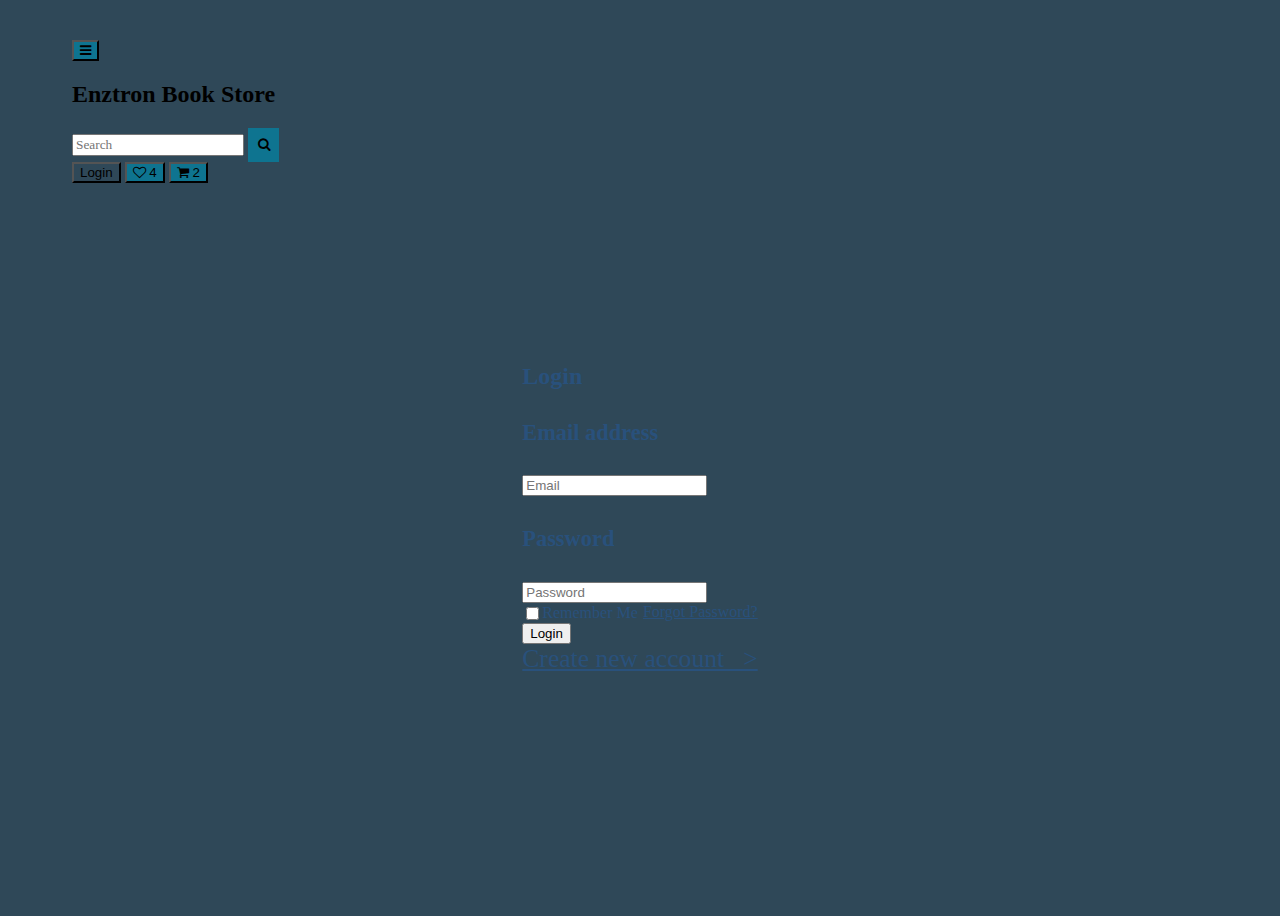
<file: Pages/Login-Page/login.html>
<!DOCTYPE html>
<html lang="en">
<head>
    <meta charset="UTF-8">
    <meta http-equiv="X-UA-Compatible" content="IE=edge">
    <meta name="viewport" content="width=device-width, initial-scale=1.0">

    <link href="https://maxcdn.bootstrapcdn.com/font-awesome/4.2.0/css/font-awesome.min.css" rel="stylesheet">
    <link rel="stylesheet" href="https://enztron-dev-branch.netlify.app/components.css">
    <link rel="preconnect" href="https://fonts.googleapis.com">
    <link rel="preconnect" href="https://fonts.gstatic.com" crossorigin>
    <link href="https://fonts.googleapis.com/css2?family=Comfortaa:wght@300;400;500;600;700&display=swap" rel="stylesheet">

    <link rel="icon" type="image/x-icon" href="../../Images/favicon-icon.png">
    <link rel="stylesheet" href="../../styles.css">
    <link rel="stylesheet" href="login.css">
    <script defer src="../topnavbar.js"></script>
    <title>Enztron Store | Login</title>
</head>
<body>
    <div class="top-bar">
        <div class="left-topbar-container">
            <button id="top-bar-ham-menu-btn" class="icon-btn"><i class="fa fa-bars" aria-hidden="true"></i></button>
            <h2 id="top-bar-brand-name">Enztron Book Store</h2>
            <div class="search-bar">
                <input class="search-bar-input" placeholder="Search"/>
                <button id="search-bar-btn">
                    <i class="fa fa-search" aria-hidden="true"></i>
                </button>
            </div>
        </div>
        <div class="right-topbar-container">
            <button id="navbar-login-btn" class="solid-primary-btn">Login</button>
            <button id="my-wishlist-btn" class="icon-btn">
                <div class="icon-count-badge">
                    <i class="fa fa-heart-o fa-x" aria-hidden="true" ></i>
                    <span class="count-badge-x">4</span>
                </div>
            </button>
            <button id="my-cart-btn" class="icon-btn">
                <div class="icon-count-badge">
                    <i class="fa fa-shopping-cart fa-x" aria-hidden="true" ></i>
                    <span class="count-badge-x">2</span>
                </div>
            </button>
        </div>
    </div>
    <div class="login-content-container">
        <form class="signup-form">
            <h2>Login</h2>
            
            <div class="signup-input-container">
                <label for="signup-input-email"><h4>Email address</h4></label>
                <input id="signup-input-email" class="signup-form-input" type="email" placeholder="Email" required/>
            </div>

            <div class="signup-input-container">
                <label for="signup-input-password"><h4>Password</h4></label>
                <input id="signup-input-password" class="signup-form-input" type="password" placeholder="Password" required/>
            </div>

            <div class="user-options-container">
                <div class="remember-me-container">
                    <input type="checkbox" id="remember-me"/>
                    <label for="remember-me">Remember Me</label>
                </div>
                <div>
                    <a class="blue-links" id="forgot-password" href="">Forgot Password?</a>
                </div>
            </div>

            <button type="submit" class="form-signup-btn">Login</button>

            <div class="new-user-container">
                <a class="blue-links" id="new-user-link" href="../Signup-Page/signup.html">Create new account &nbsp; ></a>
            </div>

        </form>
    </div>
</body>
</html>
</file>
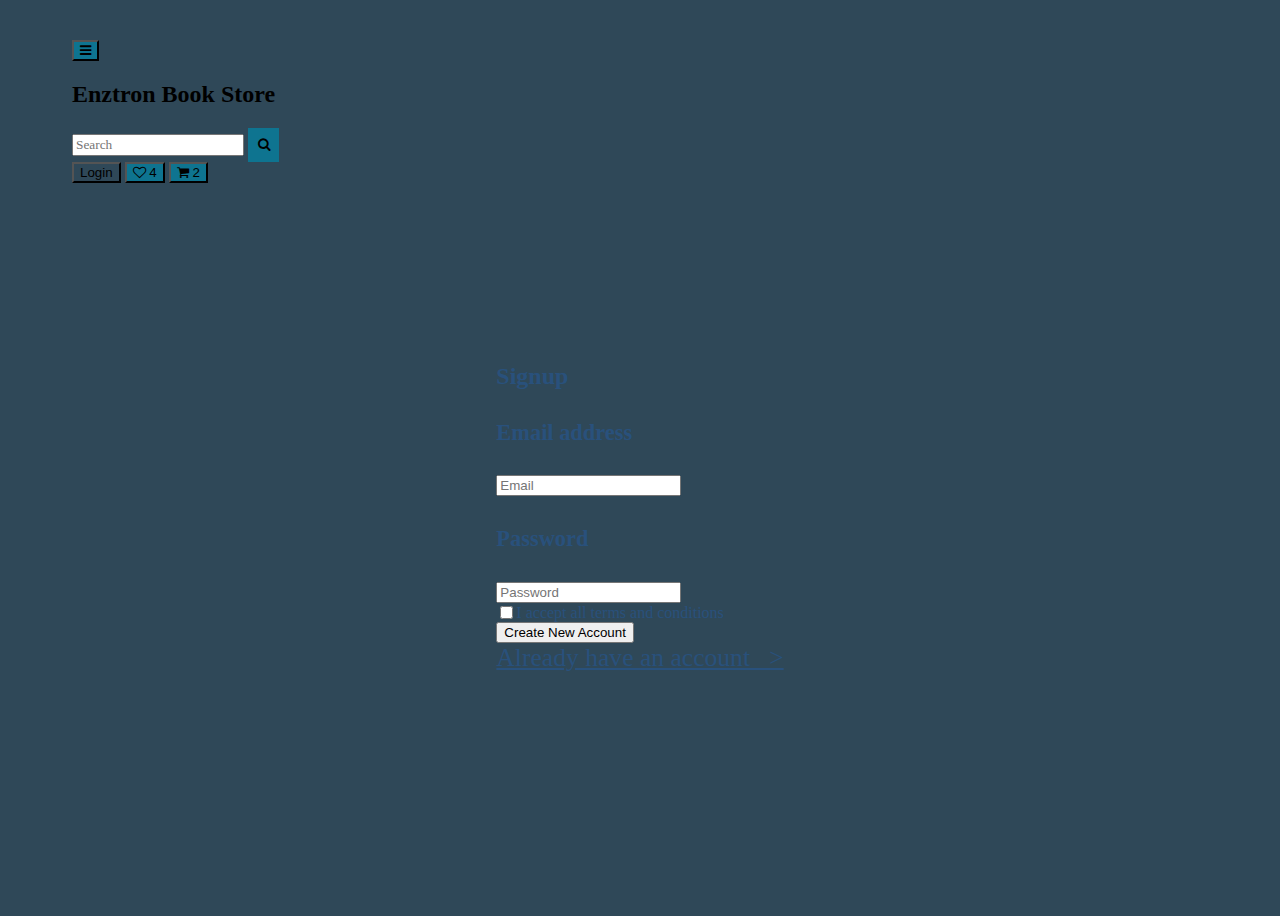
<file: Pages/Signup-Page/signup.html>
<!DOCTYPE html>
<html lang="en">
<head>
    <meta charset="UTF-8">
    <meta http-equiv="X-UA-Compatible" content="IE=edge">
    <meta name="viewport" content="width=device-width, initial-scale=1.0">

    <link href="https://maxcdn.bootstrapcdn.com/font-awesome/4.2.0/css/font-awesome.min.css" rel="stylesheet">
    <link rel="stylesheet" href="https://enztron-dev-branch.netlify.app/components.css">
    <link rel="preconnect" href="https://fonts.googleapis.com">
    <link rel="preconnect" href="https://fonts.gstatic.com" crossorigin>
    <link href="https://fonts.googleapis.com/css2?family=Comfortaa:wght@300;400;500;600;700&display=swap" rel="stylesheet">

    <link rel="icon" type="image/x-icon" href="../../Images/favicon-icon.png">
    <link rel="stylesheet" href="../../styles.css">
    <link rel="stylesheet" href="signup.css">
    <script defer src="../topnavbar.js"></script>
    <title>Enztron Store | Signup</title>
</head>
<body>
    <div class="top-bar">
        <div class="left-topbar-container">
            <button id="top-bar-ham-menu-btn" class="icon-btn"><i class="fa fa-bars" aria-hidden="true"></i></button>
            <h2 id="top-bar-brand-name">Enztron Book Store</h2>
            <div class="search-bar">
                <input class="search-bar-input" placeholder="Search"/>
                <button id="search-bar-btn">
                    <i class="fa fa-search" aria-hidden="true"></i>
                </button>
            </div>
        </div>
        <div class="right-topbar-container">
            <button id="navbar-login-btn" class="solid-primary-btn">Login</button>
            <button id="my-wishlist-btn" class="icon-btn">
                <div class="icon-count-badge">
                    <i class="fa fa-heart-o fa-x" aria-hidden="true" ></i>
                    <span class="count-badge-x">4</span>
                </div>
            </button>
            <button id="my-cart-btn" class="icon-btn">
                <div class="icon-count-badge">
                    <i class="fa fa-shopping-cart fa-x" aria-hidden="true" ></i>
                    <span class="count-badge-x">2</span>
                </div>
            </button>
        </div>
    </div>
    <div class="login-content-container">
        <form class="signup-form">
            <h2>Signup</h2>
            
            <div class="signup-input-container">
                <label for="signup-input-email"><h4>Email address</h4></label>
                <input id="signup-input-email" class="signup-form-input" type="email" placeholder="Email" required/>
            </div>

            <div class="signup-input-container">
                <label for="signup-input-password"><h4>Password</h4></label>
                <input id="signup-input-password" class="signup-form-input" type="password" placeholder="Password" required/>
            </div>

            <div class="accept-terms-container">
                <input type="checkbox" id="accept-terms"/>
                <label for="accept-terms">I accept all terms and conditions</label>
            </div>

            <button type="submit" class="form-signup-btn">Create New Account</button>

            <div class="existing-user-container">
                <a class="blue-links" id="existing-user-link" href="../Login-Page/login.html">Already have an account &nbsp; ></a>
            </div>

        </form>
    </div>
</body>
</html>
</file>
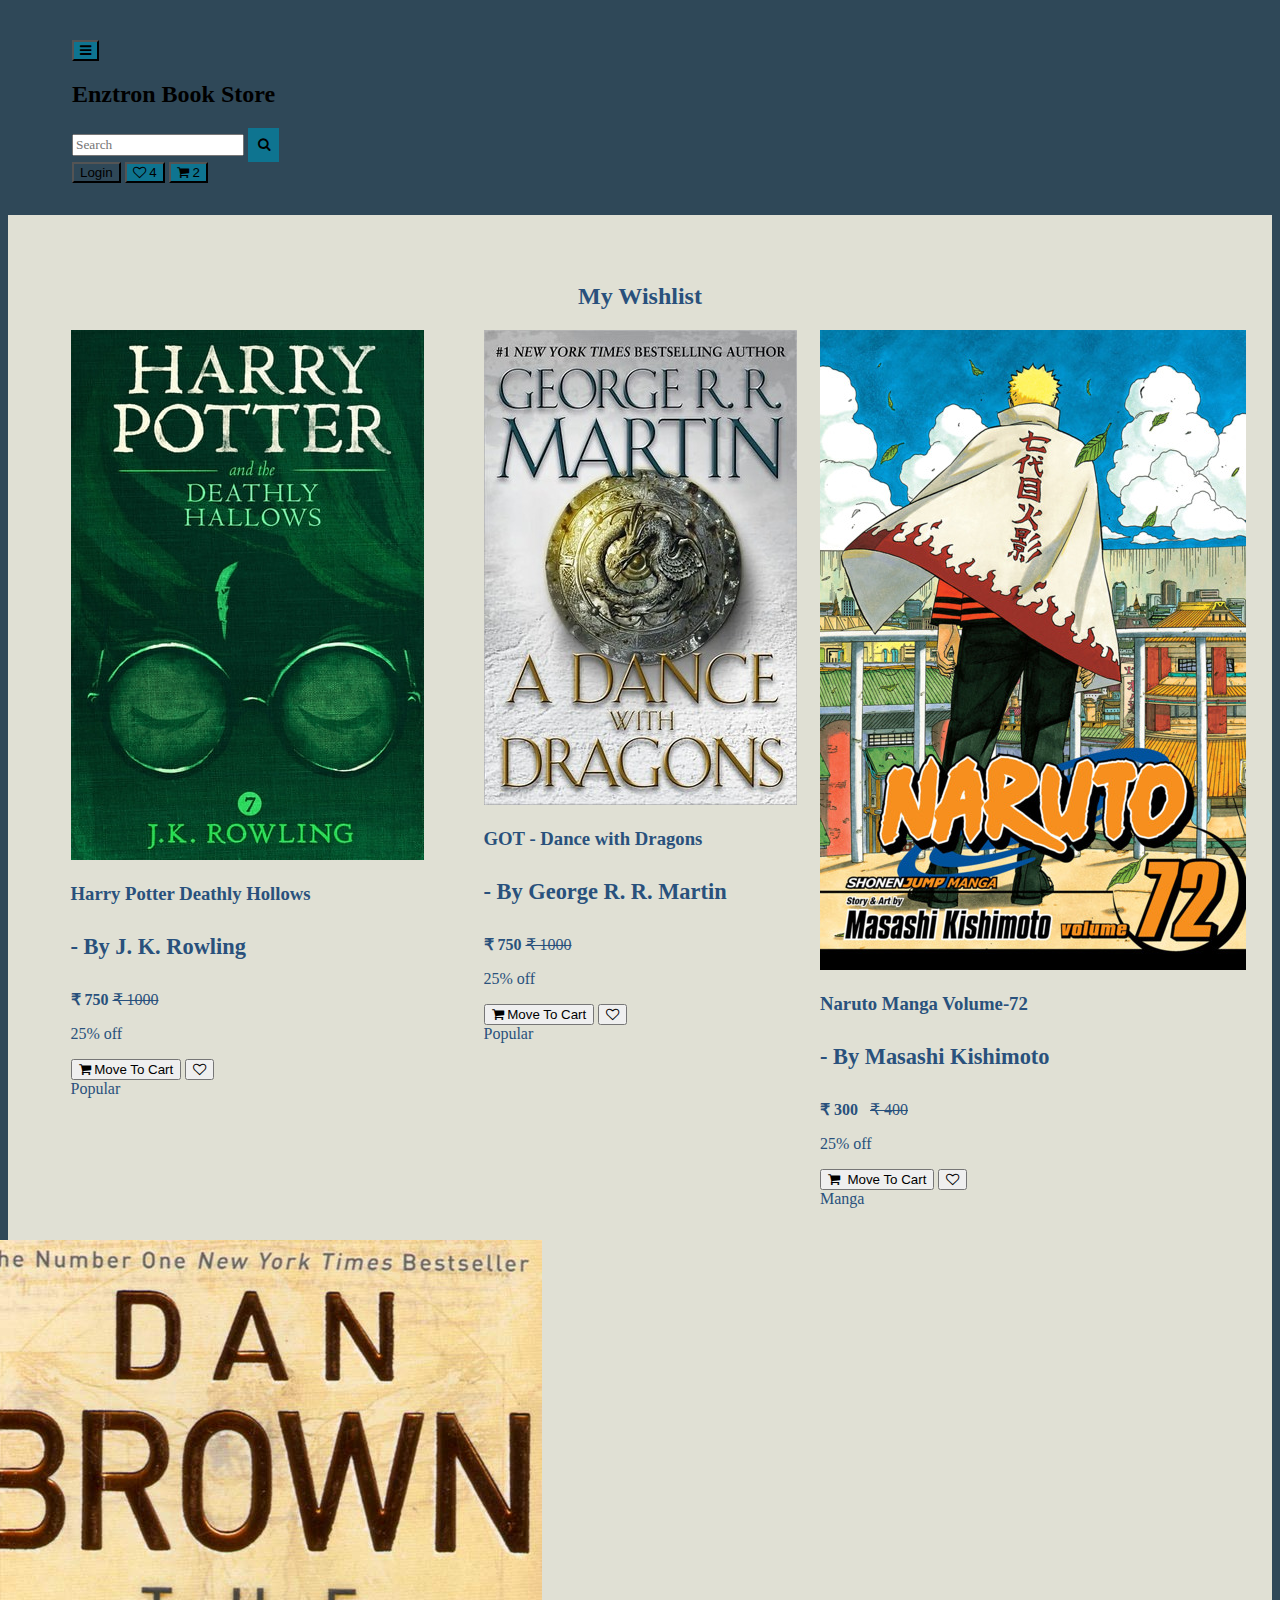
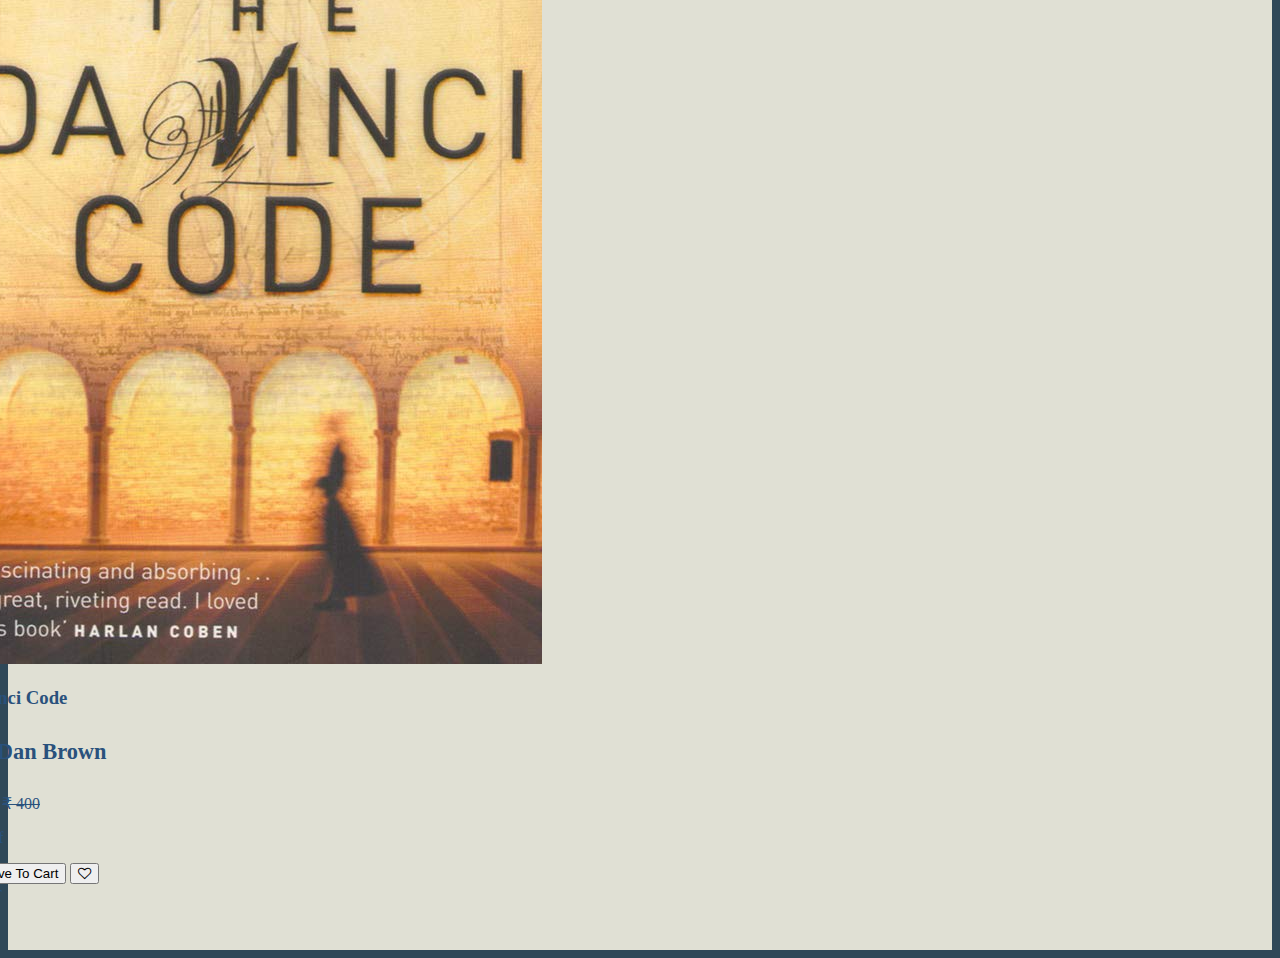
<file: Pages/Wishlist-Page/wishlist.html>
<!DOCTYPE html>
<html lang="en">
<head>
    <meta charset="UTF-8">
    <meta http-equiv="X-UA-Compatible" content="IE=edge">
    <meta name="viewport" content="width=device-width, initial-scale=1.0">

    <link href="https://maxcdn.bootstrapcdn.com/font-awesome/4.2.0/css/font-awesome.min.css" rel="stylesheet">
    <link rel="stylesheet" href="https://enztron-dev-branch.netlify.app/components.css">
    <link rel="preconnect" href="https://fonts.googleapis.com">
    <link rel="preconnect" href="https://fonts.gstatic.com" crossorigin>
    <link href="https://fonts.googleapis.com/css2?family=Comfortaa:wght@300;400;500;600;700&display=swap" rel="stylesheet">

    <link rel="icon" type="image/x-icon" href="../../Images/favicon-icon.png">
    <link rel="stylesheet" href="../../styles.css">
    <link rel="stylesheet" href="wishlist.css">
    <script defer src="../topnavbar.js"></script>
    <title>Enztron Store | Wishlist</title>
</head>
<body>
    <div class="top-bar">
        <div class="left-topbar-container">
            <button id="top-bar-ham-menu-btn" class="icon-btn"><i class="fa fa-bars" aria-hidden="true"></i></button>
            <h2 id="top-bar-brand-name">Enztron Book Store</h2>
            <div class="search-bar">
                <input class="search-bar-input" placeholder="Search"/>
                <button id="search-bar-btn">
                    <i class="fa fa-search" aria-hidden="true"></i>
                </button>
            </div>
        </div>
        <div class="right-topbar-container">
            <button id="navbar-login-btn" class="solid-primary-btn">Login</button>
            <button id="my-wishlist-btn" class="icon-btn">
                <div class="icon-count-badge">
                    <i class="fa fa-heart-o fa-x" aria-hidden="true" ></i>
                    <span class="count-badge-x">4</span>
                </div>
            </button>
            <button id="my-cart-btn" class="icon-btn">
                <div class="icon-count-badge">
                    <i class="fa fa-shopping-cart fa-x" aria-hidden="true" ></i>
                    <span class="count-badge-x">2</span>
                </div>
            </button>
        </div>
    </div>
    <div class="wishlist-content-container">
        <h2>My Wishlist</h2>
        <div class="wishlist-grid">

            <div class="card-basic">
                <img src="../../Images/HomePage/harry-potter-and-the-deathly-hallows.jpg" alt="Book-Harry Potter Deathly Hollows">
                <div class="card-item-details">
                    <h3>Harry Potter Deathly Hollows</h3>
                    <h4>- By J. K. Rowling</h4>
                    <p><b>₹ 750   </b><del>₹ 1000</del>   
                        <p class="discount-on-card">25% off</p>
                    </p>
                    <div class="card-button">
                        <button class="outline-card-secondary-btn">
                            <i class="fa fa-shopping-cart fa-x" aria-hidden="true" ></i>
                             Move To Cart
                        </button>
                        <button class="card-icon-btn outline-card-secondary-btn"><i class="fa fa-heart-o fa-x" aria-hidden="true"></i></button>
                    </div>
                    <div class="badge-on-card">
                        Popular
                    </div>
                </div>
            </div>

            <div class="card-basic">
                <img src="../../Images/HomePage/Game_Of_Thrones-Dance-with-Dragons.jpg" alt="Book-Game Of Thrones Dance with Dragons">
                <div class="card-item-details">
                    <h3>GOT - Dance with Dragons</h3>
                    <h4>- By George R. R. Martin</h4>
                    <p><b>₹ 750   </b><del>₹ 1000</del>   
                        <p class="discount-on-card">25% off</p>
                    </p>
                    <div class="card-button">
                        <button class="outline-card-secondary-btn">
                            <i class="fa fa-shopping-cart fa-x" aria-hidden="true" ></i>
                            Move To Cart
                        </button>
                        <button class="card-icon-btn outline-card-secondary-btn"><i class="fa fa-heart-o fa-x" aria-hidden="true"></i></button>
                    </div>
                    <div class="badge-on-card">
                        Popular
                    </div>
                </div>
            </div>

            <div class="card-basic">
                <img src="../../Images/Product-Page/Naruto Volume-72.jpg" alt="Manga-Naruto Volume-72">
                <div class="card-item-details">
                    <h3>Naruto Manga Volume-72</h3>
                    <h4>- By Masashi Kishimoto</h4>
                    <p><b>&#8377; 300 &nbsp;&nbsp;</b><del>&#8377; 400</del> &nbsp;&nbsp;
                        <p class="discount-on-card">25% off</p>
                    </p>
                    <div class="card-button">
                        <button class="outline-card-secondary-btn">
                            <i class="fa fa-shopping-cart fa-x" aria-hidden="true" ></i>
                            &nbsp;Move To Cart
                        </button>
                        <button class="card-icon-btn outline-card-secondary-btn"><i class="fa fa-heart-o fa-x" aria-hidden="true"></i></button>
                    </div>
                    <div class="badge-on-card">
                        Manga
                    </div>
                </div>
            </div>

            <div class="card-basic">
                <img src="../../Images/Product-Page/Dan Brown- Da Vinci Code.jpg" alt="Book - Da Vinci Code">
                <div class="card-item-details">
                    <h3>Da Vinci Code</h3>
                    <h4>- By Dan Brown</h4>
                    <p><b>&#8377; 300 &nbsp;&nbsp;</b><del>&#8377; 400</del> &nbsp;&nbsp;
                        <p class="discount-on-card">25% off</p>
                    </p>
                    <div class="card-button">
                        <button class="outline-card-secondary-btn">
                            <i class="fa fa-shopping-cart fa-x" aria-hidden="true" ></i>
                            &nbsp;Move To Cart
                        </button>
                        <button class="card-icon-btn outline-card-secondary-btn"><i class="fa fa-heart-o fa-x" aria-hidden="true"></i></button>
                    </div>
                    <div class="badge-on-card">
                        Popular
                    </div>
                </div>
            </div>

        </div>
    </div>
</body>
</html>
</file>
<file: styles.css>
:root
{
    --dark-grey     : #2F4858;
    --royal-blue    : #29517C;
    --sky-blue      : #0e7490;
    --background-color-dull-yellow: rgb(224, 224, 212);
}

html
{
    background-color: var(--dark-grey);
}

body
{
    display: flex;
    flex-direction: column;
    color: var(--background-color);
    background-color: var(--dark-grey);
}

html, body
{
    height: fit-content;
}

For all scrollbars
body::-webkit-scrollbar 
{
    height: 1em;
}
  
body::-webkit-scrollbar-track 
{
    background: var(--light-grey);
}
  
body::-webkit-scrollbar-thumb 
{
    background: var(--sky-blue);
}

h4
{
    font-size: 1.4rem;
}

a, a:visited, a:hover, a:active {
    color: var(--background-color);
}

a::after
{
    content: '';
    display: block;
    width: 0px;
    height: 2px;
    background: var(--background-color);
    transition: width .3s;
}

a:hover::after
{
    width: 100%;
}

.blue-links, .blue-links:visited, .blue-links:hover, .blue-links:active {
    color: var(--royal-blue);
}

.blue-links::after
{
    content: '';
    display: block;
    width: 0px;
    height: 2px;
    background: var(--royal-blue);
    transition: width .3s;
}

.blue-links:hover::after
{
    width: 100%;
}

.top-bar
{
    z-index: 10;
    border: none;
    background-color: var(--dark-grey);
    padding: 2rem 4rem;
    color: var(--background-color);
    border-bottom: 1px solid var(--background-color);
}

@media screen and (max-width:1305px){
    .top-bar
    {
        flex-direction: row;
        gap: 1rem;
    }
}

@media screen and (max-width:1015px){
    .top-bar
    {
        flex-direction: column;
        gap: 1rem;
    }
}

#top-bar-brand-name
{
    cursor: pointer;
}

.search-bar
{
    border: none;
}

.search-bar-input
{
    outline: none;
    font-family: inherit;
}

#search-bar-btn
{
    border: none;
    padding: 9.6px;
}

.top-bar button
{
    background-color: var(--sky-blue);
}

#navbar-login-btn
{
    background-color: var(--pink-color);
    transition: none;
}

.top-bar button:hover
{
    background: var(--royal-blue)
                radial-gradient(circle, transparent 1%, 
                rgb(54, 99, 146) 1%) center/15000%;
}

.top-bar button:active 
{
    background-color: rgb(54, 99, 146);
    background-size: 100%;
    transition: background 0s;
}

.homepage-main
{
    height: 100%;
    display: flex;
    flex-direction: column;
    justify-content: center;
    align-items: center;
    padding: 1rem 4rem 4rem 4rem;
}

.homepage-content
{
    width: 100%;
    height: 100%;
    display: flex;
    flex-direction: column;
    background-color: transparent;
}

.genre-cards-container
{
    width: 100%;
    height: 20%;
    padding: 1rem;
    display: grid;
    grid-template-columns: repeat(5, 1fr);
    gap: 2rem;
    background-color: transparent;
}

.explore-cards-container
{
    width: 100%;
    height: 20%;
    padding: 1rem;
    display: none;
    background-color: transparent;
}

.genre-cards, .explore-card
{
    width: 100%;
    height: 100%;
    display: flex;
    justify-content: center;
    align-items: center;
    color: var(--background-color);
    background-color: var(--sky-blue);
    box-shadow: 0 0 1px rgb(48 48 48 / 54%);
}

.genre-cards:hover , .explore-card:hover
{
    background-color: var(--royal-blue);
}

.explore-card
{
    display: none;
}

.homepage-image-container
{
    width: 100%;
    height: 80%;
    padding: 1rem;
    background-color: transparent;
}

.homepage-image
{
    width: 100%;
    height: 100%;
    object-fit: cover;
}

.new-arrivals-container
{
    width: 100%;
    padding: 1rem;
    display: grid;
    grid-template-columns: 1fr 1fr;
    gap : 2rem;
    background-color: transparent;
}

.new-arrivals
{
    position: relative;
    display: grid;
    padding: 2rem;
    grid-template-columns: 30% auto;
    gap: 2rem;
    color: var(--background-color);
    background-color: var(--sky-blue);
}

.new-arrival-badge
{
    position: absolute;
    top: 0;
    right: 0;
    margin: 0;
    padding: 0 1rem;
    background-color: var(--notification-or-error);
}

.container1
{
    max-width: 100%;
    max-height: 100%;
    display: flex;
    justify-content: center;
    align-items: flex-start;
    background-color: transparent;
}

.new-arrivals-images
{
    max-width: 100%;
    max-height: 100%;
    object-fit: cover;
}

.container2
{
    height: fit-content;
    display: flex;
    flex-direction: column;
    justify-content: space-between;
    align-items: flex-start;
    padding: 2rem 1rem 1rem 1rem;
    background-color:transparent;
}

.container2 h2
{
    margin-top: 0;
}



@media screen and (max-width:1110px){

    .genre-cards
    {
        display: none;
    }

    .explore-cards-container
    {
        display: grid;
        grid-template-columns: 1fr;
        gap: 2rem;
    }

    .explore-card
    {
        width: 100%;
        display: flex;
        justify-content: center;
        align-items: center;
    }

    .new-arrivals-container
    {
        margin-top: 4rem;
        grid-template-columns: 1fr;
        grid-template-rows: repeat(auto-fit, 1fr);
    }

    .new-arrivals
    {
        display: flex;
        align-items: center;
        max-height: fit-content;
    }

    .container1
    {
        align-items: center;
        height: 25rem;
    }

    .container2
    {
        display: flex;
        justify-content: center;
        align-items: center;
    }

    .new-arrivals-images
    {
        max-width: 100%;
    }
    .new-arrivals-description
    {
        display: none;
    }
}

.card-basic:hover, .card-basic-horizontal:hover
{
    cursor: pointer;
}

.footer
{
    width: 100%;
    max-width: 100%;
    padding-top: 3rem;
    margin-top: 8rem;
    position: relative;
    bottom: 0px;
    display: flex;
    flex-direction: column;
    align-items: center;
    background-color: var(--dark-grey);
    border-top: 1px solid var(--background-color);
    text-align: center;
}

.footer-div
{
    display: flex;
    flex-direction: row;
    width: 100%;
    flex-shrink: 2;
    padding-bottom: 3rem;
    justify-content: space-evenly;
}

.footer-link
{
    text-decoration: none;
    color: var(--background-color);
    padding: 2rem 0 0 0;
}

.footer .footer-link::after {
    content: '';
    display: block;
    width: 0px;
    height: 2px;
    background: var(--background-color);
    transition: width .3s;
}

.footer .footer-link:hover::after 
{
    width: 100%;
}


@media only screen and (max-width:300px)
{
    .footer-div
    {
        flex-direction: column;
    }
}
</file>
<file: Pages/Login-Page/login.css>
body
{
    height: 100vh;
}

.login-content-container
{
    /* max-height: fit-content; */
    height: 100%;
    max-width: fit-content;
    align-self: center;
    display: flex;
    flex-direction: column;
    justify-content: flex-start;
    align-items: center;
    color: var(--royal-blue);
    padding: 5rem;
    border-radius: 6px;
}

.signup-form
{
    padding: 3rem 4rem;
}

.user-options-container
{
    display: flex;
    align-items: center;
    justify-content: space-between;
}

.remember-me-container
{
    display: flex;
    align-items: center;
}

#forgot-password
{
    color: var(--royal-blue);
}

.new-user-container
{
    display: flex;
    justify-content: center;
}

#new-user-link
{
    font-size: 1.6rem;
    text-align: center;
}
</file>
<file: Pages/Signup-Page/signup.css>
body
{
    height: 100vh;
}

.login-content-container
{
    /* max-height: fit-content; */
    height: 100%;
    max-width: fit-content;
    align-self: center;
    display: flex;
    flex-direction: column;
    justify-content: flex-start;
    align-items: center;
    color: var(--royal-blue);
    padding: 5rem;
    border-radius: 6px;
}

.signup-form
{
    padding: 3rem 4rem;
}

.accept-terms-container
{
    display: flex;
    align-items: center;
    justify-content: flex-start;
}

#forgot-password
{
    color: var(--royal-blue);
}

.existing-user-container
{
    display: flex;
    justify-content: center;
}

#existing-user-link
{
    font-size: 1.6rem;
    text-align: center;
}
</file>
<file: Pages/Wishlist-Page/wishlist.css>
.wishlist-content-container
{
    display: flex;
    flex-direction: column;
    justify-content: flex-start;
    align-items: center;
    min-height: 100vh;
    color: var(--royal-blue);
    padding: 3rem;
    background-color: var(--background-color-dull-yellow);
}

.wishlist-grid
{
    display: grid;
    width: 100%;
    gap: 2rem;
    grid-template-columns: repeat(auto-fit, 340px);
    justify-items: center;
    justify-content: space-evenly;
}
</file>
